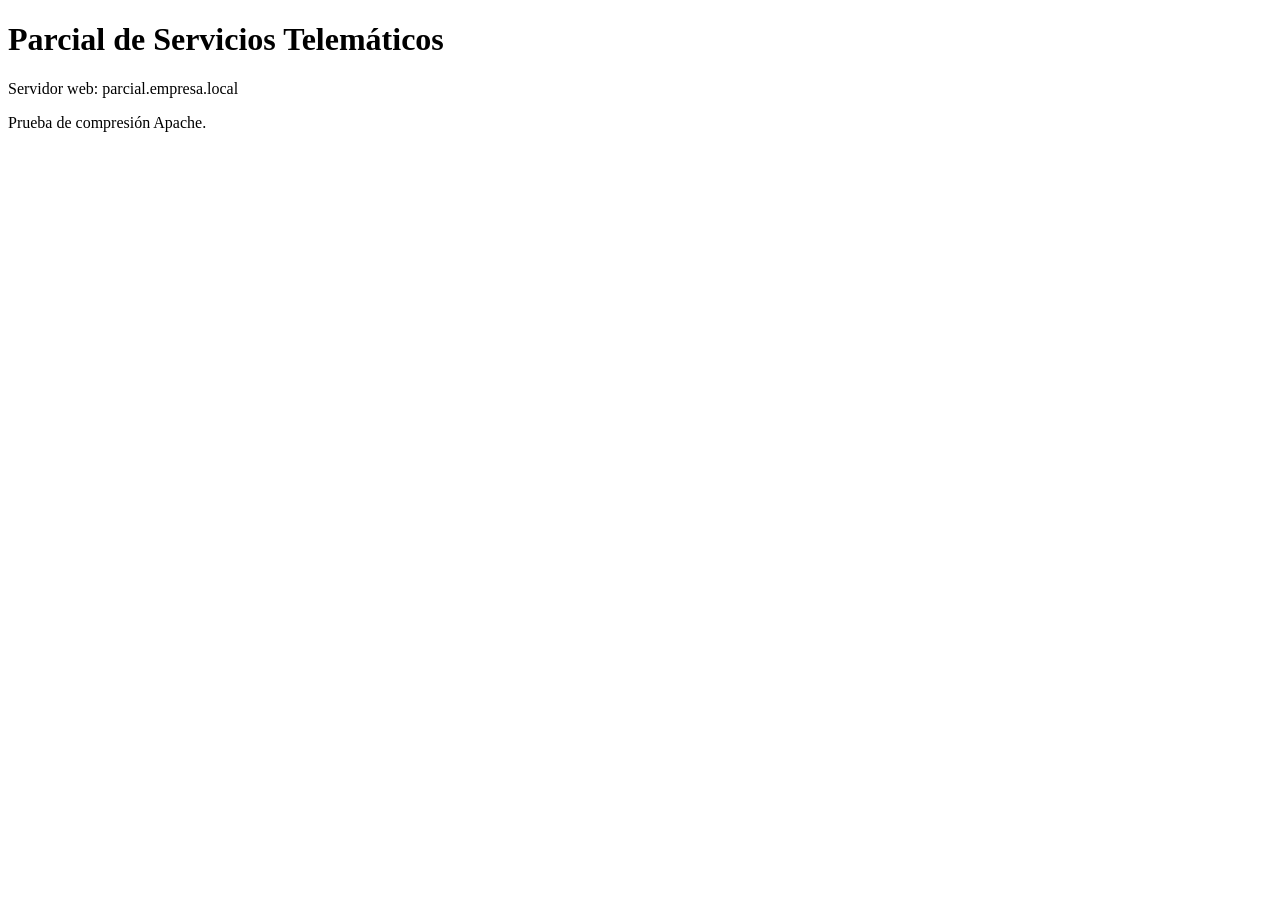
<file: PrimerParcial/parte2-apache/sitio/index.html>
<!DOCTYPE html>
<html lang="es">
<head>
    <meta charset="UTF-8">
    <title>Parcial Servicios Telemáticos</title>
</head>
<body>
    <h1>Parcial de Servicios Telemáticos</h1>
    <p>Servidor web: parcial.empresa.local</p>
    <p>Prueba de compresión Apache.</p>
</body>
</html>
</file>
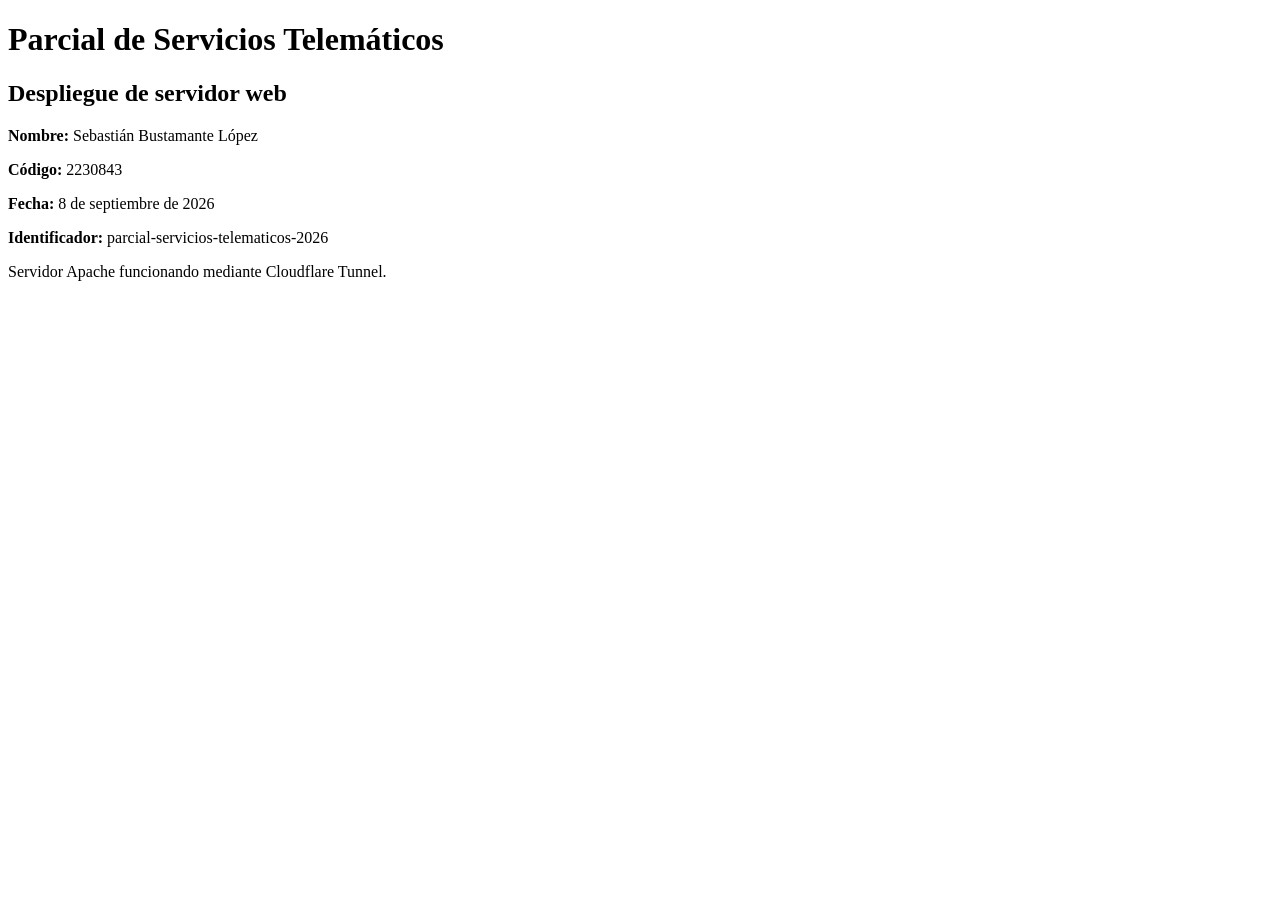
<file: PrimerParcial/parte3-tunel/pagina_personalizada.html>
<!DOCTYPE html>
<html lang="es">
<head>
    <meta charset="UTF-8">
    <title>Parcial Servicios Telemáticos</title>
</head>
<body>

    <h1>Parcial de Servicios Telemáticos</h1>

    <h2>Despliegue de servidor web</h2>

    <p><strong>Nombre:</strong> Sebastián Bustamante López</p>
    <p><strong>Código:</strong> 2230843</p>
    <p><strong>Fecha:</strong> 8 de septiembre de 2026</p>
    <p><strong>Identificador:</strong> parcial-servicios-telematicos-2026</p>

    <p>Servidor Apache funcionando mediante Cloudflare Tunnel.</p>

</body>
</html>
</file>
